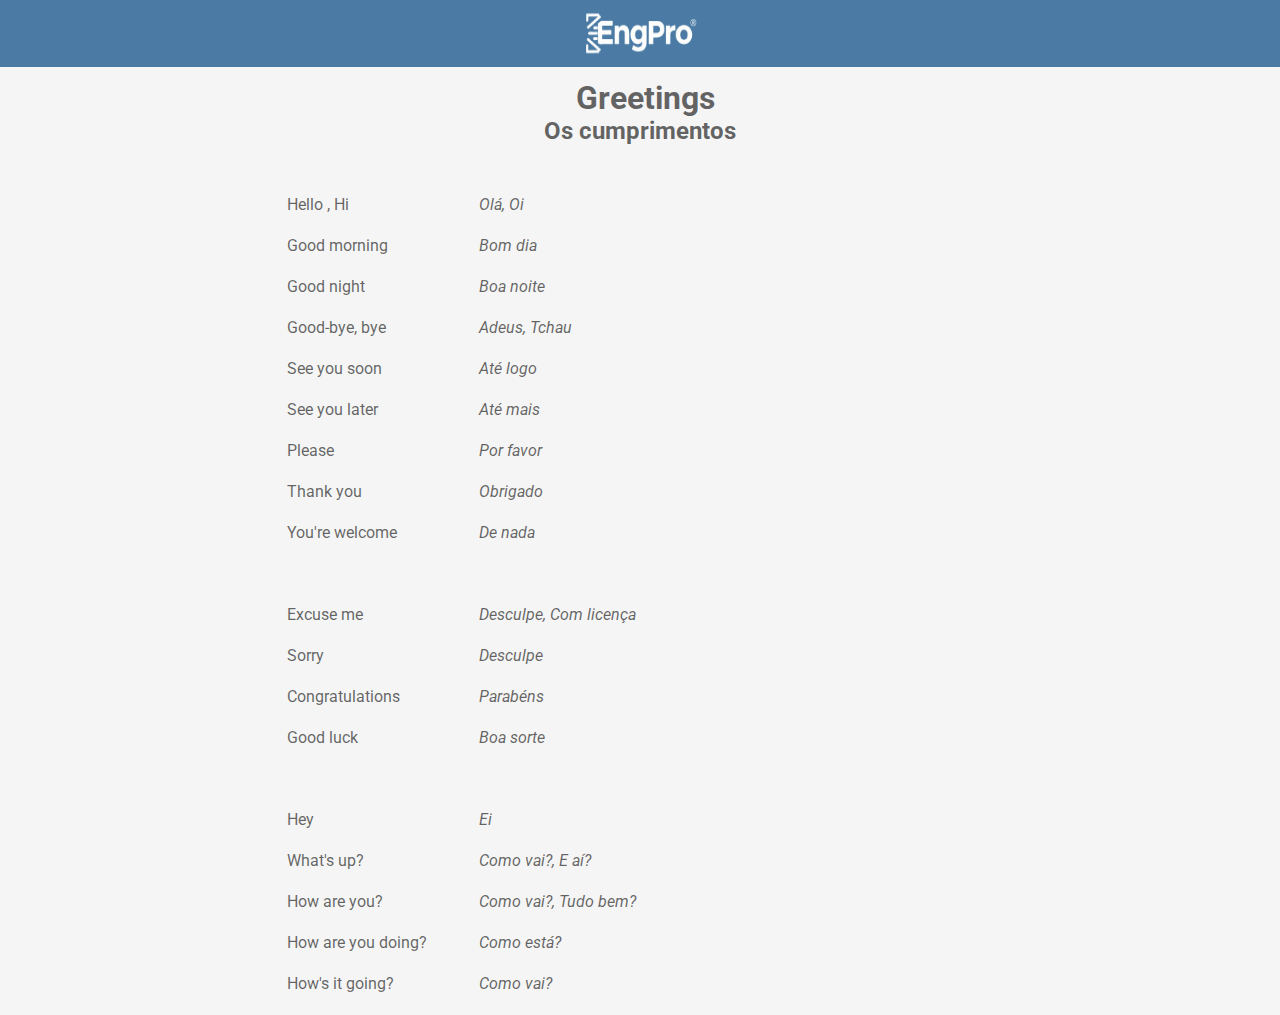
<file: pages/cumprimentos.html>
<!DOCTYPE html>
<html>
<head>
    <title>Greetings</title>
    <link rel="stylesheet" href="https://fonts.googleapis.com/icon?family=Material+Icons&display=swap">
    <link href="https://fonts.googleapis.com/css?family=Roboto&display=swap" rel="stylesheet">
    <link rel="stylesheet" href="../css/style.css" type="text/css" />

    <meta http-equiv="Content-Type" content="text/html; charset=utf-8" />
    <meta http-equiv="content-language" content="pt" />
    <meta name='viewport' content='width=device-width, initial-scale=1' />
    <!-- style_loc -->
    <style>
        body {
            font-family: 'Roboto', sans-serif;
            background-color: #f5f5f5;
            color: #333;
            margin: 0;
            padding: 0;
        }

        .vocab td {
            padding: 10px 40px 10px 10px;
            text-align: left;

        }

        tr.selected {
            background-image: -webkit-linear-gradient(top, #eeeeee, #f8f8f8);
            background-image: -moz-linear-gradient(top, #f8f8f8, #ffffff);
            background-image: -ms-linear-gradient(top, #f8f8f8, #ffffff);
            background-image: linear-gradient(top, #f8f8f8, #ffffff);
            border: solid #f5f5f5 1px;
            border-bottom: 1px solid #f8f8f8;
        }

        .translation {
            font-style: oblique;
            text-align: left;
            pointer-events: none;
        }

        #control {
            margin-bottom: 16px;
            margin-top: 10px;
            margin-left: auto;
            margin-right: auto;
            padding-bottom: 8px;
        }


        .large-size {
            margin-top: 70px;
            float: right;
        }

        .hover_title {
            padding-left: 10px;
            padding-top: 12px;
        }

        #control {
            max-width: 850px;
            margin: auto;
            margin-bottom: 20px;
        }
    </style>
</head>

<body>

       <div id="header2" style="background-color:#4b7aa4; position:relative; color:white;">
        <img src="../img/icon.png" width="120" height="60" class="img" style="z-index:20">
    </div>


    <div id="control">
        <h1 lang="en" class='hover_title'>Greetings</h1>
        <h2 class="title-translation">Os cumprimentos</h2>
    </div>

    <div class="center" style="text-align:center; max-width: 750px; padding: 10px; margin: auto;">
        <div class="outline">
            <table style="text-align:center;" class="vocab">
                <tr class="audio" id="0">
                    <td><span class="w">Hello , Hi</span></td>
                    <td><span class="translation">
                            Olá, Oi
                        </span></td>
                </tr>
                <tr name="1339" class="audio" id="1">
                    <td><span class="w">Good morning</span></td>
                    <td><span class="translation">
                            Bom dia
                        </span></td>
                </tr>
                <tr name="1340" class="audio" id="2">
                    <td><span class="w">Good night</span></td>
                    <td><span class="translation">
                            Boa noite
                        </span></td>
                </tr>
                <tr name="1341" class="audio" id="3">
                    <td><span class="w">Good-bye, bye</span></td>
                    <td><span class="translation">
                            Adeus, Tchau
                        </span></td>
                </tr>
                <tr name="1342" class="audio" id="4">
                    <td><span class="w">See you soon</span></td>
                    <td><span class="translation">Até logo
                        </span></td>
                </tr>
                <tr name="1343" class="audio" id="5">
                    <td><span class="w">See you later</span></td>
                    <td><span class="translation">
                            Até mais
                        </span></em></td>
                </tr>

                <tr name="1344" class="audio" id="6">
                    <td><span class="w">Please</span></td>
                    <td><span class="translation">
                            Por favor
                        </span></td>
                </tr>
                <tr name="1345" class="audio" id="7">
                    <td><span class="w">Thank you</span></td>
                    <td><span class="translation">
                            Obrigado
                        </span></i></td>
                </tr>
                <tr name="1346" class="audio" id="8">
                    <td><span class="w">You're welcome</span></td>
                    <td>
                        <span class="translation">
                            De nada
                        </span>
                    </td>
                </tr>
                <tr>
                    <td>&nbsp;</td>
                    <td>&nbsp;</td>
                </tr>
                <tr name="1347" class="audio" id="9">
                    <td><span class="w">Excuse me</span></td>
                    <td><span class="translation">
                            Desculpe, Com licença
                        </span></i></td>
                </tr>
                <tr name="1348" class="audio" id="10">
                    <td><span class="w">Sorry</span></td>
                    <td><span class="translation">
                            Desculpe
                        </span></em></td>
                </tr>
                <tr name="1349" class="audio" id="11">
                    <td><span class="w">Congratulations</span></td>
                    <td><span class="translation">
                            Parabéns
                        </span></em></td>
                </tr>
                <tr name="1350" class="audio" id="12">
                    <td><span class="w">Good luck</span></td>
                    <td><span class="translation">
                            Boa sorte
                        </span></td>
                </tr>
                <tr>
                    <td>&nbsp;</td>
                    <td>&nbsp;</td>
                </tr>
                <tr name="7115" class="audio" id="13">
                    <td><span class="w">Hey</span></td>
                    <td><span class="translation"> Ei </span></i></td>
                </tr>
                <tr name="7116" class="audio" id="14">
                    <td><span class="w">What's up?</span></td>
                    <td><span class="translation"> Como vai?, E aí? </span></em></td>
                </tr>
                <tr name="7117" class="audio" id="15">
                    <td><span class="w">How are you?</span></td>
                    <td><span class="translation"> Como vai?, Tudo bem? </span></td>
                </tr>
                <tr name="7487" class="audio" id="16">
                    <td><span class="w">How are you doing?</span></td>
                    <td><span class="translation"> Como está?</span></td>
                </tr>
                <tr name="7118" class="audio" id="17">
                    <td><span class="w">How's it going?</span></td>
                    <td><span class="translation"> Como vai? </span></td>
                </tr>
            </table>

        </div>
    </div>
  
</body>

</html>
</file>
<file: css/style.css>
* {
    box-sizing: border-box;
    margin: 0;
    padding: 0
}
.body {
    margin-left: -10px;
    line-height: 270%
}

* {
    font-family: "Roboto";
    color: rgba(0,0,0,.6)
}

.footer {
    margin-bottom: 30px
}

#complementaryPageToggle {
    display: flex;
    justify-content: flex-end;
    padding: 0 18px;
    margin-bottom: -40px
}

#complementaryPageToggle .mdl-js-switch {
    width: 400px
}

#nav {
    float: center;
    width: 100%;
    border-bottom: 1px solid #ccc;
    font-size: 93%;
    line-height: normal;
    padding-left: 5px;
    padding-left: 0;
    padding-right: 0;
    margin-left: 0;
    margin-right: 0;
    text-align: center;
}

#nav ul {
    max-width: 800px;
    margin: auto;
    padding: 10px 10px 0;
    list-style: none
}

#nav li {
    float: left;
    border-radius: 4px 4px 0 0;
    margin: 0;
    margin-left: 4px;
    padding: 6px
}

#nav a {
    display: block;
    text-decoration: none;
    padding: 5px 8px 4px;
    color: #337ab7
}

#nav li:hover {
    float: left;
    background-color: #eee
}

#nav a:hover {
    cursor: hand;
    padding-bottom: 4px
}

#nav #current {
    border: 1px solid #ccc;
    background-color: #fff;
    margin-bottom: -1px;
    border-bottom-color: transparent
}

#nav #current a {
    padding-bottom: 5px;
    color: #555
}

#navigation {
    margin: 4px auto
}

.comments2 {
    border: #BBF 1px solid;
    background: -webkit-gradient(linear,left top,left bottom,from(#DDF),to(#EEF));
    background-color: #DDF;
    padding: 14px;
    margin: 30px 10px 10px 95px;
    border-radius: 4px;
    display: inline-block;
    text-align: left
}

a:link {
    color: #039
}

a:visited {
    color: #636
}

a:link:hover,:visited:hover {
    color: #333
}

a:link:active,:link:active {
    color: #000
}

.category-link {
    padding-left: 10px;
    padding-right: 8px px;
    display: inline-block;
    white-space: nowrap
}

.p::before {
    content: url(../img/image.png);
    padding: 4px 4px 0;
    vertical-align: middle;
    display: inline-block
}

.notepad2::before {
    content: url(../img/book2.png);
    width: 35px;
    margin: 0 3px 0 4px;
    vertical-align: sub;
    display: inline-block
}

.quiz {
    padding-left: 32px;
    font-size: 90%;
    white-space: nowrap;
    display: none
}

.quiz::before {
    content: url(../img/quiz.png);
    margin: 8px 4px 0 8px;
    width: 35px;
    display: inline-block;
    vertical-align: top
}

.body {
    line-height: 377%;
    margin-left: -31px
}

.category-link {
    padding-left: 32px
}

.notepad2 {
    padding-left: 33px;
    white-space: nowrap;
    display: none
}

.show-non-image .notepad2,.show-non-image .quiz,.greeting .notepad2 {
    display: inline-block
}

body {
    text-align: center;
    margin-top: 0;
    margin-left: 0;
    margin-right: 0
}

.section {
    margin: 40px auto;
    text-align: left;
    padding: 0 0 0 110px
}

.header {
    margin-bottom: 10px;
    padding-bottom: 4px;
    font-size: 130%;
    border-bottom: 1px dotted grey;
    position: relative;
    z-index: 0;
    text-align: left
}

.container {
    max-width: 1220px;
    margin: auto
}

.sprite {
    background-image: url(../img/spritesheet.png);
    background-repeat: no-repeat;
    width: 35px;
    height: 35px;
    display: inline-block;
    margin-right: 8px;
    vertical-align: sub
}

.sprite2 {
    background-image: url(../img/spritesheet2b.png);
    background-repeat: no-repeat;
    display: block;
    width: 35px;
    height: 35px;
    display: inline-block;
    margin-right: 8px;
}

.sprite-african {
    background-position: 0 0
}

.sprite-alpha {
    background-position: -35px 0
}

.sprite-bathroom {
    background-position: -70px 0
}

.sprite-bathroom2 {
    background-position: -105px 0
}

.sprite-bedroom {
    background-position: -140px 0
}

.sprite-birds {
    background-position: -175px 0
}

.sprite-body {
    background-position: -210px 0
}

.sprite-body2 {
    background-position: 0 -35px
}

.sprite-camping {
    background-position: -35px -35px
}

.sprite-clothes_men {
    background-position: -70px -35px
}

.sprite-clothes_winter {
    background-position: -105px -35px
}

.sprite-clothes_women {
    background-position: -140px -35px
}

.sprite-colors {
    background-position: -175px -35px
}

.sprite-den {
    background-position: -210px -35px
}

.sprite-digestive {
    background-position: 0 -70px
}

.sprite-dining {
    background-position: -35px -70px
}

.sprite-door {
    background-position: -70px -70px
}

.sprite-drinks {
    background-position: -105px -70px
}

.sprite-face {
    background-position: -140px -70px
}

.sprite-family {
    background-position: -175px -70px
}

.sprite-farm_anim {
    background-position: -210px -70px
}

.sprite-food {
    background-position: 0 -105px
}

.sprite-food2 {
    background-position: -35px -105px
}

.sprite-fruits {
    background-position: -70px -105px
}

.sprite-garden {
    background-position: -105px -105px
}

.sprite-herbs {
    background-position: -140px -105px
}

.sprite-indoors {
    background-position: -175px -105px
}

.sprite-insects {
    background-position: -210px -105px
}

.sprite-kitchen {
    background-position: 0 -140px
}

.sprite-kitchen2 {
    background-position: -35px -140px
}

.sprite-landscape {
    background-position: -70px -140px
}

.sprite-mammals {
    background-position: -105px -140px
}

.sprite-med {
    background-position: -140px -140px
}

.sprite-numbers {
    background-position: -175px -140px
}

.sprite-ordinal {
    background-position: -210px -140px
}

.sprite-outside {
    background-position: 0 -175px
}

.sprite-pets {
    background-position: -35px -175px
}

.sprite-plants {
    background-position: -70px -175px
}

.sprite-reptiles {
    background-position: -105px -175px
}

.sprite-science {
    background-position: -140px -175px
}

.sprite-sea {
    background-position: -175px -175px
}

.sprite-sea_animal {
    background-position: -210px -175px
}

.sprite-sewing {
    background-position: 0 -210px
}

.sprite-spices {
    background-position: -35px -210px
}

.sprite-sweets {
    background-position: -70px -210px
}

.sprite-utility {
    background-position: -105px -210px
}

.sprite-veg {
    background-position: -140px -210px
}

.sprite-weather {
    background-position: -175px -210px
}

.sprite-writing {
    background-position: -210px -210px
}

.sprite-art {
    background-position: 0 0
}

.sprite-baby {
    background-position: -35px 0
}

.sprite-car {
    background-position: -70px 0
}

.sprite-city {
    background-position: -105px 0
}

.sprite-com {
    background-position: -140px 0
}

.sprite-computer {
    background-position: 0 -35px
}

.sprite-construction {
    background-position: -35px -35px
}

.sprite-electronics {
    background-position: -70px -35px
}

.sprite-fair {
    background-position: -105px -35px
}

.sprite-fantasy {
    background-position: -140px -35px
}

.sprite-farm {
    background-position: 0 -70px
}

.sprite-games {
    background-position: -35px -70px
}

.sprite-history {
    background-position: -70px -70px
}

.sprite-jobs {
    background-position: -105px -70px
}

.sprite-kids {
    background-position: -140px -70px
}

.sprite-landtravel {
    background-position: 0 -105px
}

.sprite-law {
    background-position: -35px -105px
}

.sprite-military {
    background-position: -70px -105px
}

.sprite-money {
    background-position: -105px -105px
}

.sprite-music {
    background-position: -140px -105px
}

.sprite-office {
    background-position: 0 -140px
}

.sprite-photography {
    background-position: -35px -140px
}

.sprite-religion {
    background-position: -70px -140px
}

.sprite-school {
    background-position: -105px -140px
}

.sprite-seatravel {
    background-position: -140px -140px
}

.sprite-shapes {
    background-position: -175px 0
}

.sprite-space {
    background-position: -175px -35px
}

.sprite-time {
    background-position: -175px -70px
}

.sprite-tools {
    background-position: -175px -105px
}

.sprite-travel {
    background-position: -175px -140px
}

hr {
    margin-top: 10px;
    margin-bottom: 10px;
    border: 0;
    border-top: 1px solid #eee
}

.animals {
    width: 52px;
    height: 60px;
    background-image: url("data:image/svg+xml,%3Csvg xmlns='http://www.w3.org/2000/svg' viewBox='0 0%0A80.630478 100.011'%3E%3Cpath d='M13.746 82.47c-.345.908-.597 1.752-1.145 3.83-.71 2.714-.77 2.85-1.87 3.994-1.42%0A1.488-2.49 2.184-4.98 3.216-1.28.53-1.83.838-2.24 1.23-.54.53-.75 1.04-.83 2-.09 1.163.56 2.11 1.95%0A2.823.29.147.7.32.93.376.19.05.37.07.53.07.31 0 .52-.1.52-.27%0A0-.05-.29-.4-.64-.77-.89-.94-1.1-1.44-.87-2.06.19-.49 1.04-1.15 2.04-1.6.48-.22 3.3-1.34 3.94-1.58.75-.28%0A1.3-.42 1.76-.42.52 0 .92.18 1.35.54l.3.24 6.02-.01%0A6.027-.02-.02-.47c-.052-1.2-.37-1.44-2-1.53-.46-.03-.86-.07-.87-.08-.053-.05.187-.62.586-1.41.714-1.4 1.69-2.73%0A2.25-3.058.19-.11.276-.146.5-.146.077 0 .168.004.28.01.58.03.907.166 1.2.505.25.28.316.52.415 1.46.06.57.13.9.27%0A1.26.694 1.8 2.76 3.79 3.933%0A3.79h.026c.4-.01.58-.13.8-.56.2-.39.227-.83.07-1.13-.053-.11-.372-.48-.7-.824-1.46-1.51-1.91-2.71-1.91-5.1%0A0-2.42.48-4.2 1.52-5.66.15-.21.65-.79 1.11-1.29 1.47-1.61 1.76-2.23%0A1.76-3.77-.005-.9-.07-1.37-.325-2.33-.44-1.655-.29-2.455.63-3.49.63-.71.68-.95.46-2.13-.25-1.284-.34-1.85-.47-2.974-.17-1.416-.29-1.73-.73-1.91-.12-.06-.25-.08-.373-.08-.16%0A0-.31.03-.47.11-.15.062-.54.41-.97.85-.82.85-1.213 1.14-1.74 1.273-.23.05-.45.09-.673.09-.61%0A0-1.283-.23-2.4-.79-.873-.437-1.1-.53-1.35-.53h-.08c-.204 0-.25.033-.36.2-.18.26-.24.74-.19 1.45.05.78.21%0A1.43.716 2.963.494 1.5.624 2.03.636 2.61.013.58-.116.96-.41 1.26-.34.33-.635.424-2.16.68-2.35.39-3.87.84-5.316%0A1.56-2.86 1.44-5.02 3.99-6.365 7.55z' fill='%234b7aa4'/%3E%3Cpath d='M48.028%0A57.894l-1.457-5.056c-.08-.287-.02-.596.15-.836s.45-.39.75-.4l9.23-.344 7.23-17.73h7.05c1.75 0 3.17-1.407%0A3.17-3.174%0A0-1.13-.61-2.13-1.51-2.685l-10.82-5.8c-.32-.17-.7-.26-1.04-.28l-4.6.02c-.44-.56-.85-1.22-1.15-1.85-.34-.73-.19-1.6.41-2.22.39-.39.9-.56%0A1.41-.56h7.99c1.07 0 1.94-.88 1.94-1.96 0-1.07-.87-1.94-1.94-1.94h-8.08c-.98 0-1.87.23-2.66.68.64-5.54 5.37-9.84%0A11.08-9.84 1.09 0 1.96-.92 1.96-1.98 0-1.09-.87-1.96-1.96-1.96-8.35 0-15.12 6.77-15.12 15.1 0 2.36.56 4.6 1.51%0A6.6l-3.85-.02c-.45 0-.81.36-.81.83 0 .23.1.45.27.6l5.28 5.26-6.37 9.8H5.96C2.79 38.17.15 40.79 0 43.94v16.04c0%0A.257.213.448.447.448.19 0 .36-.102.426-.28l2.96-4.62v7.2l-3.81 6.05.02 15.918c0 2.257 1.83 4.066 4.07 4.066%0A2.257 0 4.087-1.81 4.087-4.06V69.68l4.626-6.2v7.072l3.49 5.984c.992-1.01 2.113-1.84 3.374-2.473 1.16-.575%0A2.367-.99 3.937-1.334l-3.453-6.02 3.686-5.6h16.38v23.88c0 2.23 1.81 4.06 4.067 4.06 2.26 0 4.09-1.83%0A4.09-4.07v-22.2l2.608-2.61c-1.37-1.04-2.51-1.71-2.53-1.73-.216-.13-.375-.33-.446-.57z' fill='%234b7aa4'/%3E%3Cpath%0Ad='M55.04 62.66l-6.41 30.875c-1.658.613-2.09 2.296-2.09 2.296h2.277c0-2.38 3.62-3.38 3.668-3.38h.016L56.27%0A81l1.53 5.152c2.694-3.654 7.75-4.74 7.75-4.74l.69 1.24c-4.417 1.332-6.603 3.46-7.684 5.255-.263.438-.492.93-.68%0A1.44-.02.052-.04.14-.054.19-.01.027-.02.126-.027.156-.316.983-.3 1.785-.3 1.785h-.08c-.05 0-.08.667-.08 1.097 0%0A0-7.06.537-7.06 3.26H76.78s1.613-.78 2.432-1.793c2.05-2.526 1.278-6.97 1.278-6.97-1.94 2.727-3.882 3.937-4.93%0A4.434L69.823 73.77l-10.65-25.482-.707 3.878-10.962.408 1.46 5.057s3.82 2.22 6.08 5.04z' fill='%234b7aa4'/%3E%3Cg%0Afill='%234b7aa4'%3E%3Cpath d='M12.915 11.598c-.105-.018-.22-.027-.34-.027-.6 0-1.388.23-2.168.54C9.874 9.6 5.562 4.1%0A5.562 3.52c7.74-.65 12.453 9.83 12.77%0A10.367-.003.1-.042.19-.1.276-.54.267-1.128.345-1.458.365-.672-.77-2.49-2.72-3.86-2.924z'/%3E%3Cpath d='M12.82%0A12.205c1.383.198 3.675 2.937 3.675 2.937h.066c.38 0 2.21-.07 3.07-1.41.06-.707-1.72-2.287 1.78-2.74 1.51-.338%0A8.88-3.927 10.06-5.763 4.86 11.18-5.7 12.79-5.7 12.79s-.19.73-.59 1.16c-.13.14-.43.18-.78.18-.66%0A0-1.48-.17-1.55-.19.12.04 2.06.76 2.96.84.07 0 .17.01.3.01 1.61 0 7.59-.46 7.59-.46-1.44 4.77-4.66 6.02-7.65%0A6.02-3.33%0A0-6.37-1.56-6.37-1.56l2.62-.69s-3.41-.14-4.52-.48c-5.35-1.69-5.96-5.88-5.96-5.88s-.1-1.96-4.07-2.86c.41-.3%0A3.43-1.97 4.87-1.97.09 0 .17.01.25.02z'/%3E%3C/g%3E%3C/svg%3E")
}

.home {
    width: 74px;
    height: 59px;
    background-image: url("data:image/svg+xml,%3Csvg xmlns='http://www.w3.org/2000/svg' width='74.075'%0Aheight='59.259' viewBox='5 -8 74.07476 79.999999'%3E%3Cg fill='%234b7aa4'%3E%3Cpath d='M89.68 25.692s5.12 4.716.27%0A9.57c-4.853 4.85-9.434-.138-9.434-.138l-38.52-24.796-38.52 24.796s-4.448%0A5.255-9.3.404c-4.85-4.852.067-9.636.067-9.636L41.996-8 89.68 25.692z'/%3E%3Cpath d='M42.594 3.136L.928%0A30.582v27.445C.928 71.75 14.648 72 14.648 72h54.89C83.26 72 84.26 58.027 84.26 58.027V30.582L42.595 3.136zm33.89%0A54.89s-.085 7.307-6.946 7.307h-54.89s-7.054-.444-7.054-7.306V44.304C7.594 30.582 42.038 10 42.038 10s34.444%0A20.58 34.444 34.304v13.722z'/%3E%3Cpath d='M36.483 37.555h12.223v27.777H36.483zm40-20.695V-2.445H63.15v5.58m-47.778%0A34.42V52h6.666v-6.667h6.667v-7.778m27.778 0v7.778h6.667V52h6.666V37.555'/%3E%3C/g%3E%3C/svg%3E")
}

.misc {
    width: 55px;
    height: 56px;
    background-image: url("data:image/svg+xml,%3Csvg xmlns='http://www.w3.org/2000/svg' width='55'%0Aheight='56.661' viewBox='5 -10 55 76.491731'%3E%3Cpath d='M69.625 16.055L61.618 2.19 36.935 20.563%0A40.508-10H24.494l3.57 30.563L3.384 2.19l-8.008 13.866 28.254 12.19-28.254 12.19 8.007 13.867 24.682-18.375-3.57%0A30.564 16.013-.002-3.573-30.56 24.683 18.374 8.007-13.868-28.255-12.19 28.255-12.19zM32.5 28.245z'%0Afill='%234b7aa0'/%3E%3C/svg%3E")
}

.bike {
    width: 75px;
    height: 40.5px;
    background-image: url("data:image/svg+xml,%3Csvg xmlns='http://www.w3.org/2000/svg' version='1'%0Awidth='75' height='40.565' viewBox='0 0 75 40.564908'%3E%3Cpath d='M61.788 14.14c-2.31 0-4.48.6-6.37%0A1.645-1.192-1.785-2.38-3.57-3.57-5.355.532-.916 1.066-1.832 1.6-2.748.767.34 1.536.677 2.305 1.015.56.248%0A1.26-.034%0A1.26-.723V4.1c0-.23-.086-.4-.205-.53-.015-.02-.026-.04-.044-.06-.017-.015-.037-.027-.056-.04-.132-.12-.302-.207-.532-.207H47.38c-.778%0A0-1.216 1.21-.423 1.56 1.48.65 2.955 1.302 4.433 1.953l-1.634 2.806H24.743c.758-1.13%0A1.578-2.456.96-3.578-.35-.64-.673-1.294-.99-1.952-.243-.504-.455-1.02-.633-1.55-.042-.115-.056-.2-.05-.27h7.955c1.44%0A0 1.44-2.232 0-2.232h-7.482c-1.53 0-2.784-.002-2.852 1.798-.06 1.62 1.22 3.592 1.94%0A4.97.02.04.04.07.06.103l-.55.97-4.314 7.55c-1.692-.79-3.572-1.24-5.56-1.24C5.928 14.14 0 20.07 0 27.36c0 7.28%0A5.927 13.21 13.213 13.21 7.285 0 13.212-5.93 13.212-13.21 0-4.5-2.266-8.48-5.713-10.87l1.752-3.07 14.778%0A11.97c-.512.673-.827 1.505-.827 2.417 0 2.222 1.802 4.024 4.024 4.024.12 0 .25-.02.37-.032v.02l8.24-.948c1.543%0A5.58 6.656 9.7 12.723 9.7 7.29 0 13.216-5.93 13.216-13.21 0-7.29-5.926-13.22-13.21-13.22zM24.192 27.354c0%0A6.053-4.925 10.98-10.98 10.98-6.055 0-10.98-4.926-10.98-10.98s4.925-10.98 10.98-10.98c1.584 0 3.088.344%0A4.45.95l-4.574 7.996c-1.07.064-1.923.945-1.923 2.033 0 1.13.917 2.047 2.047 2.047 1.13 0 2.047-.916 2.047-2.047%0A0-.335-.09-.646-.24-.925l4.57-7.99c2.78 1.994 4.59 5.243 4.59 8.915zm30.613-8.466l4.144 6.217-7.77-.554c.59-2.25%0A1.87-4.22 3.62-5.66zm-5.882 5.5l-4.993-.356c2.222-3.817 4.445-7.636 6.67-11.454.988 1.484 1.977 2.97 2.967%0A4.453-2.296 1.83-3.963 4.41-4.644 7.36zm-7.475-.532l-1.008-.072c-.474 0-.924.097-1.347.247L24.006%0A11.82h24.45l-7.008 12.04zm20.34 14.478c-4.922 0-9.098-3.257-10.487-7.727L61.79 29.4c1.13 0 2.047-.916%0A2.047-2.047 0-1.13-.917-2.047-2.047-2.047h-.025L56.66 17.65c1.533-.812 3.276-1.277 5.128-1.277 6.055 0 10.98%0A4.926 10.98 10.98s-4.925 10.98-10.98 10.98z' fill='%234b7aa4'/%3E%3C/svg%3E")
}

.dialog {
    background-image: url("data:image/svg+xml,%3Csvg xmlns='http://www.w3.org/2000/svg' width='58'%0Aheight='31.2' viewBox='5 -10 58 42.119857'%3E%3Cpath d='M49.628-10c-7.68 0-14.478 2.737-18.772 6.954 4.527 2.785%0A7.586 6.96 8.227 11.884.575 4.42-.876 8.758-3.83 12.387 2.597 1.488 5.62 2.586 8.918 3.165.97.17-.26 2.285-1.62%0A4.44-1.1 1.74-2.58 2.24-1.98 2.833 1.418 1.416 8.578-.457 13.04-5.667 1.7-1.986 6.274-2.83 7.554-3.364%0A7.163-2.99 12-8.675 12-15.2C73.15-2.198 62.62-10 49.63-10zm2.903 29.82l-4.68-.57.56-4.526 4.69.572-.552%0A4.524zm2.21-17.14l-2.59 10.61-2.33-.283.02-10.923.72-5.85 4.903.596-.712 5.853z' fill='%234b7aa4'/%3E%3Cpath d='M21.77%0A25.53c8.71-2.727 14.57-9.524 13.65-16.61-.962-7.39-8.98-12.595-18.64-12.595-1.162%0A0-2.346.075-3.548.23C2.057-1.99-6.13 5.9-5.055 14.18c.728 5.614 5.53 9.968 12.026 11.735 1.16.315 5.19.53 6.88%0A2.048 3.12 2.808 7.2 4.04 9.72 4.04 1.05 0 1.82-.215%0A2.14-.622.445-.57-.88-.84-2.024-2.21-1.42-1.7-2.712-3.38-1.9-3.63zm-6.516-4.04l-.448-3.452 3.57-.464.448%0A3.45-3.57.465zm5.667-10.962c-.24.47-.75 1.094-1.52 1.873l-.75.77c-.42.42-.67.88-.75 1.38-.057.32-.046.79.028%0A1.43l-3.234.42c-.127-1.35-.12-2.29.018-2.84.14-.54.598-1.2%0A1.366-1.98l.78-.79c.258-.25.46-.51.6-.79.26-.48.358-.98.29-1.503-.08-.604-.33-1.134-.745-1.585-.42-.45-1.1-.62-2.035-.496-.92.12-1.534.513-1.842%0A1.175-.3.66-.41 1.32-.324 1.984l-3.447.45c-.21-2.283.374-3.993 1.74-5.136.86-.725 1.97-1.18 3.342-1.355 1.8-.233%0A3.35 0 4.65.708 1.3.707 2.062 1.9 2.282 3.59.133 1.034-.01 1.94-.436 2.715z' fill='%234b7aa4'/%3E%3C/svg%3E");
    width: 58px;
    height: 31px
}

.map {
    width: 74px;
    height: 57px;
    background-image: url("data:image/svg+xml,%3Csvg xmlns='http://www.w3.org/2000/svg' width='74.074'%0Aheight='56.987' viewBox='5 -10 74.074074 76.933'%3E%3Cg fill='%234b7aa4'%3E%3Cpath d='M42.376 8.304l-1.203 1.04%0A3.477.384-.38-3.327-1.58.52M40.7 17.37l3.148 1.734 3.54 2.097.725-2.06-3.756-1.73-1.65-2.88.393%0A1.75-1.08.64v-.76l-2.264-2.81-2.622 1.72 3.046.9m6.384-1.7l-.718 2.01 3.148 1.55.504-.71'/%3E%3Cpath%0Ad='M25.99-10v64.306l32.094 12.627V2.625L25.99-10zm1.566 4.193l9.008 3.544-2.76 3.472-4.758-.17-1.048%0A1.29-.442-.3v-7.85zm17 7.145l-2.09.886-.86-2.048 2.95 1.162zm-5.86%0A7.754l-1.438.4-1.265-1.12.5-1.16.2-1.53.887.048 1.116 3.362zm-3.37-5.347l-1.903-.977 1.524-.426.38 1.403zm15.037%0A41.462l2.094-4.308-.283 4.9-1.81-.6zm-22.65-16.09l-.158.407V28.9l.158.216zM55.12 26.91l-.664 2.13-3.81 1.352%0A2.382 1.733-3.615 5.184-.188 4.71-2.953%0A4.65-3.143-.33s-2.1-7.77-2-8.08c.09-.31-.38-8.01-.67-8.35-.29-.34-5.62-3.01-5.62-3.01l-2.19-7.93%0A3.71-4.01-1.05-3.15 1.81-1 3.43-2.18-.67-2.09 3.72-2.63 3.23 2.19 9.68%0A1.3v20.47l-1.4-.97zm4.825-24.288v64.302l32.092-12.327V-9.707L59.945 2.623zm20.17 9.324l1.545 3.72-2.83 2.017%0A1.46-2.205-.174-3.532zM81.77 45.32l-2.567-1.177s-5.142 2.2-5.235%0A2.58c-.096.38.57-5.12.57-5.12l5.328-5.92s3.714-1.654 3.81-2.03c.095-.378 2.665 5.47 2.665 5.47l-4.57%0A6.197zm7.425-2.166L87.1 47.146l-1.145-.357 3.24-3.64zM83.21 32.652l-2.75-.795c.26-.203 2.92-1.637%0A2.92-1.637l2.49.69-2.66 1.742zm-4.038-5.03l-.855.947-1.29-4.86 2.145 3.9zm-1.376 2.79l.688 2.817-1.805.07%0A1.11-2.9zm-2.314 3.154l-1.46-.572 2.23-4.146.517 2.782-1.29 1.936zm1.457 1.698l-3.7.29-3.01-2.34-.09-1.202 2.91%0A2.065 3.86 1.187zM62.54 6.34l9.708-1.567s13.23-2.575 12.85-2.43c-.247.097-2.9 3.337-2.9 3.337l.19%0A2.742-.98-.142-1.824-1.424-2.856.755-.663 2.43 2.854 1.53-3.43 5.76.76 4.38-2.86 4.63-.29 2.96-1.43%0A2.26-.67-.31-2.86-5.51-2.95 4.1-.57 3.87-2.67-5.36-.47.04V7.01l1.03-.67zM-7.97%0A2.62v64.298l32.09-12.123v-64.3L-7.96 2.62zM20.95-.176L20 1.894l-1.617.61-1.713-.15-4.377 4.276 1.71.946%0A2.382-2.95 3.046-1.15 1.15 2.874-3.8 4.398-3.61 4.215-2 3.262-.09 2.313-3.23-.486-2.28 2.23.76 2.79 2.1-1.82L11%0A27.07l2.76-2.525 5.9 1.53 2.94 1.765v6.833l-.184.613s-4.094 8.725-4 8.23c.095-.49-1.427 3.617-1.427 3.617l.95%0A3.285-2.86-1.085-1.81-10.937-3.14-4.62.66-5.725-4.38-1.53-3.14-.29-3.05-5.91s.95-5.37%0A1.232-5.59c.286-.22-.19-4.03-.19-4.03l-5.33 3.16-.284-1.6s6.18-6.89 6.09-6.52c-.1.38 5.99-1.24%0A5.99-1.24l3.24-2.93 5.71-3.065 2.47-2.53 3.42-1.29v2.477l-1.13-.456-2.664 2.26 2.192.88zm-6.757 21.58L12.77%0A23.08l-2.954-.822 4.38-.856z'/%3E%3C/g%3E%3C/svg%3E")
}

.nature {
    width: 45px;
    height: 57px;
    background-image: url("data:image/svg+xml,%3Csvg xmlns='http://www.w3.org/2000/svg' width='45'%0Aheight='56.606' viewBox='5 -10 45 76.417471'%3E%3Cswitch transform='translate(-13.43 -12.257) scale(.81145)'%0Afill='%234b7aa4'%3E%3CforeignObject requiredExtensions='http://ns.adobe.com/AdobeIllustrator/10.0/' x='0' y='0'%0Awidth='1' height='1'/%3E%3Cg%3E%3Cpath d='M80.27 39.086c.556-1.64.87-3.39.87-5.217 0-8.05-5.837-14.73-13.504-16.06C66.98%0A9.4 59.96 2.78 51.386 2.78c-8.506 0-15.483 6.51-16.242 14.816-8.584.477-15.403 7.57-15.403 16.27 0 1.828.32%0A3.58.87 5.218-4.56 2.894-7.6 7.975-7.6 13.777 0 9.02 7.31 16.32 16.32 16.32 3.93 0 7.53-1.39 10.35-3.7 1.34 1.38%0A2.92 2.51 4.66 3.35v28.13h12.21V69.59c2.14-.717 4.08-1.85 5.72-3.32 2.64 1.83 5.84 2.913 9.29 2.913 9.01 0%0A16.32-7.308 16.32-16.32 0-5.802-3.04-10.884-7.6-13.777z'/%3E%3C/g%3E%3C/switch%3E%3C/svg%3E")
}

.icon {
    background-repeat: no-repeat;
    margin: auto
}

.food {
    width: 51px;
    height: 66px;
    background-image: url("data:image/svg+xml,%3Csvg xmlns='http://www.w3.org/2000/svg' width='51.47'%0Aheight='66.157' viewBox='5 -10 51.469631 89.31172'%3E%3Cpath d='M2.324%0A48.395c.138.103.28.2.424.293.062.04.127.082.19.12.144.09.29.18.438.262.062.033.125.064.19.1.493.254 1.016.468%0A1.57.63.07.02.136.045.206.063 0-.002.002-.004.003-.005 1.792.477 3.896.422 6.37-.476 1.773-.643 2.754-1.986%0A3.286-3.444.01-.015.01-.03.02-.044.12-.335.22-.677.3-1.018.42.066.86.115 1.35.115.66 0 1.39-.08 2.18-.25.11.9.08%0A2.6.11 4.14.01.66.61 1.02 1.24 1.02.07 0 .13 0 .19-.01.55-.08 1.04-.58%0A1.07-1.17.44-7.4-1.41-8.56-1.71-8.81-.3-.26-.71-.36-1.09-.3-.23.04-.46.14-.64.3-.48.43-.44 1.12-.12%0A1.69.07.14.19.3.41.85-1.1.25-1.94.22-2.67.1v-.56c-.01-.4-.03-.74-.057-1v-.03c-.01-.17-.03-.3-.04-.4v-.02l-.012-.09v-.02l-.002-.02v-.03l-.007-.02c0-.03-.01-.06-.02-.11l-.004-.01-.032-.163-.005-.02-.06-.22-.017-.05c-.055-.17-.13-.37-.23-.57l-.026-.06c-.055-.11-.11-.21-.18-.32l-.03-.05c-.06-.1-.13-.2-.21-.31-.01-.01-.02-.03-.03-.04-.08-.11-.18-.22-.28-.32l-.06-.06c-.1-.11-.22-.22-.35-.32%0A0-.004%0A0-.007-.01-.01-.12-.1-.25-.197-.4-.29l-.09-.06c-.14-.095-.3-.18-.47-.26l-.09-.05c-.16-.07-.33-.14-.51-.2l-.084-.03c-.19-.062-.41-.12-.63-.17l-.156-.03c-.23-.043-.474-.083-.735-.11-.02%0A0-.05 0-.07-.002-.25-.02-.515-.03-.79-.033-.04%0A0-.07-.01-.11-.01h-.08c-.29.006-.59.02-.91.04l-.19.02c-.29.03-.6.07-.92.12l-.18.03c-.36.06-.732.14-1.13.23l-.27.06c-.41.1-.83.21-1.28.348-.31.09-.612.17-.92.23-.102.025-.203.04-.31.06-.2.04-.4.076-.6.105-.12.02-.23.03-.35.046-.18.02-.36.04-.54.05-.12.01-.235.02-.35.02-.18.01-.35.01-.52.013-.13%0A0-.25.005-.375.004H.7c-.192-.003-.383-.01-.57-.02l-.09-.01c-.21-.01-.42-.03-.62-.05-.045%0A0-.086-.01-.13-.01l-.48-.06-.12-.02c-.184-.026-.363-.055-.532-.086-.02%0A0-.036-.003-.054-.01-.15-.024-.296-.053-.434-.08-.04-.01-.08-.02-.11-.024-.14-.03-.27-.06-.39-.09-.01%0A0-.02-.004-.03-.01-.13-.03-.25-.06-.36-.09-.03-.01-.05-.02-.07-.023-.09-.02-.17-.045-.24-.065l-.06-.016-.21-.07c-.02%0A0-.02-.01-.04-.01-.04-.02-.08-.03-.1-.04l-.03-.01-.03-.01v.073l.02.08c0%0A.025.01.05.015.085l.02.09.03.134.02.1.1.41c.01.02.01.04.02.063l.07.26.03.12.08.295.03.11c.035.11.068.225.106.344l.01.03c.12.4.27.85.45%0A1.33l.03.072c.06.15.11.3.17.456l.04.09c.26.67.58 1.38.94 2.1l.03.05.27.5.05.094c.1.17.19.34.29.51h.01c.32.54.68%0A1.067 1.07 1.576l.06.075c.11.15.23.3.35.44l.096.117c.13.15.25.29.38.43.02.02.05.046.07.07.41.44.86.845 1.34%0A1.21.047.036.09.073.137.106z' fill='%234b7aa4'/%3E%3Cpath d='M26.994 43.8c-1.184.04-2.608 1.455-2.432 2.962.218%0A1.88-.135 3.254-.71 3.84 1.477.14 2.29-1.333 2.3-1.345.37-.77 1.14-1.258 1.85-.77.473.32 1.61 1.157.376%0A2.615-.19.225-2.68 3.17-7.74 2.843-4.22-.275-4.425-2.037-4.78-2.487-.782.9-1.8 1.273-3.12%0A1.75-1.667.605-3.445.662-4.987.662-1.24 0-3.46-.57-4.41-1.307-4.49 5.143.27 15.41 2.13 18.59 4.63 7.888 10.2%0A9.01 13.23 7.402 1.75-.926 2.36-.217 3.7.092C34.63 81.46 39.89 66.252 40.54%0A58.05c.31-3.962-1.286-15.862-13.54-14.25z' fill='%234b7aa4'/%3E%3Cpath d='M55.08.464c.017-.595.032-1%0A.054-1.588-1.078.13-2.86.302-3.572.302-.582 0-1.896-.12-2.945-.23.17 4.754.197 7.594-.06 12.364-.022.385-.042%0A1.396-.063 1.79h6.764c-.125-1.866-.182-4.36-.21-6.223-.05-2.77-.034-3.66.033-6.42z' fill='none'/%3E%3Cpath%0Ad='M47.99-1.124l.626.07-.004-.068-.62-.002z'/%3E%3Cpath d='M47.99-1.124l.626.07-.004-.068-.62-.002zm-3.45%0A58.39c-.054.648-.128 1.33-.228 2.044h18.533V37.102h-21.85c-.19-.25-.06 5.094-.096 7.74 3.31 3.982 3.85 9.665%0A3.64 12.425zM55.08.466c.017-.596.032-1 .054-1.59-1.078.13-2.86.303-3.572.303-.582 0-1.896-.12-2.945-.23.17%0A4.75.197 7.59-.06 12.36-.022.38-.042 1.39-.063%0A1.79h6.764c-.125-1.87-.182-4.36-.21-6.23-.05-2.77-.034-3.66.033-6.42z' fill='none'/%3E%3Cpath d='M58.903%0A20.443c-.48-.32-.713-1.357-.865-1.956-.324-1.282-.48-2.61-.607-3.926-.32-3.27-.39-6.56-.4-9.85-.01-2.43.02-3%0A.09-5.43l.03-.62c.02-.04.04-.11.1-.22.18-.37.37-.75.51-1.14.36-.99%0A1.08-1.91.74-2.92-.14-.42-1.14-3.04-1.66-3.44-.33-.25-3.5-.92-5.22-.91-1.73 0-4.3.67-4.63.92-.51.4-1.51%0A3.02-1.66 3.45-.34 1.01.38 1.94.74 2.93.14.39.32.77.51 1.14.06.11.08.18.1.22l.01.34c.03.89.05 1.77.07 2.65.056%0A3.05.056 4.22-.04 7.26-.09 3.02-.205 6.1-.82 9.07-.16.77-.336 1.77-.86 2.37-.34.4-1.1.79-1.576 1.18-.925.76-1.74%0A1.64-2.47 2.58-1.445 1.87-2.44 2.8-2.65 6.41v12c1.03.67 1.898 1.46 2.63%0A2.34.038-2.64-.093-7.99.097-7.74H62.9v22.21H44.32c-.64 4.58-2.294 10.3-5.173 14.94l.06.18c.32.72.91 1.99 1.47%0A2.55.595.578 1.257.78 2.02 1.05 1.73.6 3.49.958 5.31 1.12 4.31.38 9.345.19 13.446-1.26.732-.26 1.19-.49%0A1.752-1.05.597-.58 1.16-1.38 1.48-2.14.54-1.293.79-2.542.79-2.69V29.89c-.48-5.105-3.36-7.404-6.574-9.45zM48.493%0A13.1c.02-.392.04-1.402.062-1.788.258-4.77.23-7.61.06-12.365-.22-.024-.437-.048-.624-.07h.63l.01.07c1.05.112%0A2.37.23 2.95.23.71 0 2.5-.172 3.58-.3-.02.587-.03.992-.05 1.587-.06 2.76-.08 3.653-.03 6.415.03 1.86.09 4.35.21%0A6.22H48.5z' fill='%234b7aa4'/%3E%3C/svg%3E")
}

.clothes {
    width: 38px;
    height: 60px;
    background-image: url("data:image/svg+xml,%3Csvg xmlns='http://www.w3.org/2000/svg' width='38.77'%0Aheight='60' viewBox='5 -10 38.769692 81'%3E%3Cpath d='M22.832 24.55s10.013-.207 11.828-.207c1.812%0A0-.095-22.563-.095-22.563s10.102 12.31 10.992 12.378c1.444.11 3.964-3.177 3.915-5.148C49.438 7.683 36.58-7.96%0A34.556-8.958c-2.336-1.15-2.597-.99-4.455-1.04-1.85-.052-3.57 3.453-7.93 3.234' fill='%234b7aa4'/%3E%3Cpath d='M23.774%0A24.55s-10.013-.207-11.827-.207c-1.813 0 .094-22.563.094-22.563S1.94 14.09 1.05%0A14.158c-1.444.11-3.965-3.177-3.915-5.148.032-1.327 12.892-16.97 14.916-17.968 2.34-1.15 2.6-.99 4.46-1.04%0A1.86-.052 3.57 3.453 7.94 3.234M35.696 31.67c.715.82.446 10.993.446 10.993s1.29 12.164 5.25 27.026c0 0 .165%0A1.25-1.773%0A1.27-2.19.02-6.34.3-7.35-1.08-1.007-1.38-7.604-26.416-7.604-26.416s-.6-.895-1.9-.447c-1.303.447-.09-10.513-.09-10.513s3.79.096%0A9.117-.255c1.01-.066 3.742-.764 3.9-.585z' fill='%234b7aa4'/%3E%3Cpath d='M10.912 31.67c-.715.82-.446 10.993-.446%0A10.993S9.174 54.827 5.21 69.69c0 0-.164 1.255 1.775 1.274 2.19.018 6.34.3 7.35-1.078 1.007-1.38 7.604-26.414%0A7.604-26.414s.59-.895 1.9-.447c1.3.447.08-10.513.08-10.513s-3.79.094-9.114-.257c-1.01-.065-3.746-.763-3.9-.584z'%0Afill='%234b7aa4'/%3E%3C/svg%3E")
}

.hbody {
    width: 53px;
    height: 74px;
    background-image: url("data:image/svg+xml,%3Csvg xmlns='http://www.w3.org/2000/svg' width='52.762'%0Aheight='74.242' viewBox='5 -10 52.762226 100.227'%3E%3Cpath d='M66.996%0A55.227H55.45l-2.07-9.245v44.245h-44V45.982l-2.068 9.245H-4.233l2.976-22.104 24.555-10.525 1.26-5.37h.263c-.79%0A0-4.21.81-5.16-.59-1.77-2.632-1.03-6.056-1.52-8.256-1.65.41-2.36-.873-2.36-.873l2.06-4.68C18.19-4.35 24.12-10%0A31.38-10c7.493 0 13.566 5.705 13.566 13.196 0 4.6-4.11 12.03-7.054 14.03h-.078l1.246 5.485 24.756 10.2 3.18%0A22.32zm-37.543-4.46c0 .262.03.52.076.768.06.056.12.114.18.177.46-.49 1.12-.797 1.85-.797s1.38.307%0A1.85.797c.47-.49 1.12-.797 1.85-.797s1.38.307 1.85.797c.46-.49 1.12-.797 1.85-.797s1.38.307 1.85.797c.46-.49%0A1.12-.797 1.85-.797.38 0 .75.087 1.07.24.36-.727.58-1.544.58-2.412 0-2.956-2.4-5.354-5.36-5.354-2.23 0-4.13%0A1.35-4.94 3.28-.15-.02-.3-.03-.46-.03-2.28 0-4.12 1.84-4.12 4.11zm14.936 5.417c.22-.4.35-.867.35-1.368%0A0-1.463-1.11-2.646-2.47-2.646-.71 0-1.34.316-1.79.824-.45-.508-1.09-.824-1.79-.824-.71%0A0-1.34.316-1.79.824-.45-.508-1.09-.824-1.79-.824-.71%0A0-1.34.316-1.79.824-.45-.508-1.09-.824-1.79-.824s-1.34.316-1.79.824c-.45-.508-1.08-.824-1.788-.824s-1.34.316-1.79.824c-.448-.508-1.08-.824-1.787-.824-.707%0A0-1.34.316-1.79.824-.45-.508-1.08-.824-1.787-.824s-1.34.316-1.79.825c-.45-.51-1.086-.825-1.79-.825-1.363 0-2.47%0A1.184-2.47 2.646 0 .5.134.97.36 1.368-.227.4-.36.868-.36 1.37 0 .5.134.97.36 1.37-.227.398-.36.864-.36%0A1.367s.134.97.36 1.37c-.227.4-.36.87-.36 1.37 0 .5.134.97.36 1.37-.227.4-.36.87-.36 1.37 0 .5.133.97.36%0A1.37-.23.4-.36.87-.36 1.37 0 1.46 1.105 2.65 2.47 2.65 1.36 0 2.47-1.18 2.47-2.64%0A0-.5-.135-.97-.36-1.37.226-.4.36-.86.36-1.37 0-.5-.135-.97-.36-1.37.226-.4.36-.86.36-1.37%0A0-.5-.135-.97-.36-1.37.226-.4.36-.86.36-1.36 0-.5-.135-.97-.36-1.37.226-.4.36-.87.36-1.37%0A0-.13-.014-.26-.03-.39.34.19.726.3 1.137.3.705 0 1.34-.31 1.787-.82.45.51 1.084.828 1.79.828.703 0 1.34-.315%0A1.785-.823.45.508 1.08.824 1.785.824s1.338-.316 1.788-.826c.45.51 1.085.827 1.79.827s1.34-.314 1.786-.824c.45.51%0A1.082.83 1.79.83.7 0 1.334-.314 1.784-.822.45.506 1.083.82 1.79.82.41 0 .793-.11 1.133-.3-.017.13-.03.26-.03.39%0A0 .505.133.97.36 1.37-.23.4-.36.868-.36 1.37 0 .5.133.97.36 1.37-.23.4-.36.87-.36 1.37 0 .5.133.97.36%0A1.37-.23.4-.36.864-.36 1.37 0 .5.133.97.36 1.37-.23.4-.36.865-.36 1.37 0 .03.005.06.005.093-.03%0A0-.06-.007-.09-.007-.468%0A0-.904.14-1.276.383-.375-.244-.81-.386-1.28-.386s-.9.14-1.276.387c-.372-.24-.81-.385-1.276-.385-.47%0A0-.908.142-1.28.385-.377-.24-.81-.384-1.28-.384-.468 0-.9.145-1.276.388-.374-.24-.81-.38-1.28-.38-1.366 0-2.47%0A1.18-2.47 2.642 0 .736.276 1.4.73 1.88-.116.26-.18.55-.18.86 0 .4.11.78.296 1.095-.184.32-.293.695-.293%0A1.098s.11.78.3 1.1c-.19.31-.3.69-.3 1.09 0 1.14.86 2.055 1.92 2.055s1.92-.92%0A1.92-2.06c0-.4-.11-.775-.294-1.092.184-.316.294-.69.294-1.094s-.11-.78-.293-1.1c.187-.317.297-.69.297-1.095%0A0-.06-.003-.127-.01-.19.206.06.42.095.644.095.47 0 .905-.143 1.278-.384.377.24.81.388 1.28.388s.907-.148%0A1.28-.39c.37.24.81.386 1.274.386.47 0 .9-.146 1.273-.387.373.24.81.38 1.277.38.47 0 .906-.145%0A1.28-.386.375.24.81.383 1.28.383 1.365 0 2.47-1.19 2.47-2.65 0-.5-.13-.97-.36-1.37.23-.396.36-.864.36-1.365%0A0-.507-.13-.97-.36-1.37.23-.4.36-.87.36-1.37 0-.507-.13-.97-.36-1.37.23-.4.36-.87.36-1.37%0A0-.5-.13-.97-.36-1.37.23-.4.36-.868.36-1.37 0-.503-.13-.97-.36-1.37.23-.4.36-.866.36-1.37%0A0-.5-.133-.97-.36-1.37zm-24.01 8.043v2h16.94-15.94v-2h15v-3h-15v1h15v2h-16zm10-49v31.595s1-1.94%0A2-1.658V13.227H19.66l2.56 2h8.16zm-7.8 35.363c1.76-1.574 3.74 0 3.74 0 .14-2.398 1.15-3.042%0A1.15-3.042-5.8-3.04-7.82 3.043-7.82 3.043 1.4-1.8 2.92 0 2.92 0z' fill='%234b7aa4'/%3E%3C/svg%3E")
}

.counting {
    width: 41px;
    height: 60px;
    background: url("data:image/svg+xml,%3Csvg xmlns='http://www.w3.org/2000/svg' width='41.165'%0Aheight='60' viewBox='5 -10 41.164676 81'%3E%3Cpath d='M52.568 55.79l-2.16-12.24c0-.18-.63-4.59-4.14-5.58l-1.98-.54%0A6.75-36.18c.54-2.88-1.44-5.67-4.32-6.21-1.44-.27-2.79.09-4.05.9-1.17.81-1.98 2.07-2.16 3.42l-5.13%0A27.99h-.18V-4.6c0-2.97-2.43-5.4-5.4-5.4s-5.4 2.43-5.4%0A5.4v32.04h-.18L19.358.08c-.27-1.44-.99-2.61-2.25-3.42-1.17-.81-2.61-1.17-4.05-.9-2.88.54-4.86 3.33-4.32%0A6.21l4.77 26.55-.27.09-5.85-15.48c-.99-2.79-4.14-4.23-6.84-3.24-2.79.99-4.23 4.14-3.24 6.93l8.55 22.14c0 2.7-.09%0A23.04 6.48 31.5.27.36.63.54 1.08.54.27 0 .54-.09.81-.27.63-.45.72-1.35.27-1.89-6.3-8.1-5.94-29.79-5.94-30.06%0A0-.18 0-.36-.09-.54l-8.64-22.41c-.54-1.35.18-2.88 1.62-3.42 1.35-.54 2.88.18 3.42 1.62l6.3 16.65c.27.63.99.99%0A1.62.81l2.61-.81c.63-.18 1.08-.9.9-1.53l-4.95-27.72c-.09-.72 0-1.44.45-1.98s.99-.99 1.71-1.08c1.44-.27 2.79.72%0A3.06 2.16l5.04 28.44c.09.63.63 1.08 1.35 1.08h2.7c.72 0 1.35-.63 1.35-1.35V-4.6c0-1.44 1.17-2.7 2.7-2.7 1.53 0%0A2.7 1.17 2.7 2.7v33.3c0 .72.54 1.35 1.26 1.35l2.7.09c.63 0 1.26-.45 1.35-1.08L43.028-.1c.09-.72.54-1.35%0A1.08-1.71.54-.45 1.26-.54 1.98-.45 1.44.27 2.43 1.62 2.16 3.06l-6.66 36-1.26-.36c-.09 0-.18%0A0-.27-.09l-11.7-.72c-.72 0-1.26.45-1.44 1.08-.45 2.61 0 4.86 1.26 6.66 1.8 2.52 5.31 4.23 10.53 5.22l1.08%0A5.4c.18.72.9 1.17 1.62 1.08.72-.18 1.17-.81%0A1.08-1.62l-1.26-6.3c-.09-.54-.54-.99-1.08-1.08-5.04-.81-8.28-2.25-9.72-4.32-.72-.99-.99-2.07-.99-3.42l10.26.63%0A5.67 1.62c1.8.45 2.25 3.33 2.25 3.33l2.07 11.79c-4.14 8.28-8.73 12.6-8.82 12.6-.54.54-.54 1.35-.09%0A1.89.27.27.63.45.99.45s.63-.09.9-.36c.18-.18 5.13-4.86 9.54-13.95.36.09.36-.27.36-.54z' fill='%234b7aa0'/%3E%3C/svg%3E")
}

.writing {
    width: 61px;
    height: 56px;
    background-image: url("data:image/svg+xml,%3Csvg xmlns='http://www.w3.org/2000/svg' width='61.247'%0Aheight='59.651' viewBox='5 -10 61.247204 80.52865'%3E%3Cpath%0Ad='M76.828-.383c-.194-.494-.576-.89-1.062-1.103l-19.11-8.346c-1.012-.442-2.192.02-2.634 1.033L33.636%0A37.88c-.03.07-.05.146-.07.22-.017.052-.04.102-.05.153-.007.033-.006.067-.012.102-.016.096-.032.19-.034.288v.02c0%0A.123.01.245.03.364.007.04.022.076.03.114.022.09.042.18.074.26 0 .01 0 .01.003.01l4.788 12.22c.306.78 1.054 1.27%0A1.86 1.27.143 0 .287-.01.43-.042l13.973-3.064c.626-.137 1.147-.565 1.404-1.152L76.8%0A1.15c.21-.487.22-1.037.028-1.53zm-19.94-4.982L72.332 1.38l-2.087 4.777L54.802-.588l2.086-4.777zM46.195%0A47.542c-.117-.086-.243-.163-.382-.224l-5.498-2.4c-.095-.042-.192-.068-.29-.094l-.906-2.313 9.85%0A4.43-2.78.61zm7.275-2.973l-15.376-6.91L53.2 3.07l15.444 6.75L53.47 44.57zm-16.188 9.61c-2.625 0-4.582 1.41-6.307%0A2.66-1.457 1.05-2.714 1.96-4.15 1.96-1.18 0-1.96-.61-3.235-1.688-1.554-1.31-3.488-2.94-6.81-2.94-2.624 0-4.58%0A1.415-6.306 2.66-1.457 1.06-2.714 1.97-4.15 1.97-1.18%0A0-1.96-.61-3.234-1.684-1.554-1.31-3.488-2.94-6.808-2.94-1.104 0-2 .896-2 2s.896 2 2 2c1.86 0 2.905.882 4.23 2%0A1.388 1.17 3.113 2.626 5.813 2.626 2.73 0 4.73-1.448 6.493-2.72 1.413-1.024 2.633-1.906 3.963-1.906 1.86 0%0A2.91.884 4.24 2 1.39 1.17 3.118 2.625 5.818 2.625 2.73 0 4.728-1.446 6.49-2.72 1.414-1.022 2.634-1.904%0A3.965-1.904 1.104 0 2-.894 2-2s-.895-2-2-2z' fill='%234b7aa0'/%3E%3Cpath d='M37.282 61.906c-2.625 0-4.58 1.414-6.307%0A2.66-1.457 1.054-2.715 1.963-4.15 1.963-1.18 0-1.96-.61-3.235-1.69-1.554-1.31-3.488-2.94-6.81-2.94-2.624 0-4.58%0A1.41-6.306 2.66-1.457 1.05-2.715 1.96-4.15 1.96-1.18%0A0-1.96-.61-3.234-1.687-1.554-1.31-3.488-2.94-6.808-2.94-1.104 0-2 .896-2 2s.896 2 2 2c1.86 0 2.905.882 4.23 2%0A1.387 1.17 3.113 2.623 5.813 2.623 2.73 0 4.73-1.446 6.493-2.72 1.412-1.02 2.632-1.904 3.962-1.904 1.86 0%0A2.91.882 4.235 2 1.387 1.17 3.113 2.623 5.813 2.623 2.73 0 4.73-1.447 6.493-2.72 1.42-1.023 2.64-1.905%0A3.97-1.905 1.107 0 2-.895 2-2s-.892-2-2-2z' fill='%234b7aa0'/%3E%3Cpath fill='none'%0Ad='M-254.39-49.75h77.8v65.866h-77.8z'/%3E%3Cpath d='M-89.245 17.07a44.627 32.933 0 1 1-89.255 0 44.627 32.933 0 1 1%0A89.255 0z' fill='none'/%3E%3C/svg%3E")
}

.mobile-ad {
    display: none
}

.ad {
    float: right;
    width: 310px;
    text-align: right;
    background-color: #fff;
    top: 20px;
    height: 600px;
    z-index: 1000;
    position: relative;
    padding-left: 5px;
}

@media (min-width: 791px) {
    .notepad2.s {
        margin-left:-20px;
    }

    .icon-container {
        position: absolute;
        left: -110px;
        width: 100px;
        top: 5px;
        text-align: center
    }

    .wide-ad {
        width: 310px
    }

    .skinny-ad {
        display: none
    }
}

@media (max-width: 790px) and (min-width: 641px) {
    .icon-container {
        position:absolute;
        left: -110px;
        width: 100px;
        text-align: center
    }

    .skinny-ad {
        width: 160px
    }

    .wide-ad {
        display: none
    }
}

@media (max-width: 640px) {
    #complementaryPageToggle {
        margin:10px 0;
        font-size: 90%
    }

    .comments {
        margin: 10px
    }

    .icon-container {
        position: relative;
        display: inline-block;
        min-width: 65px;
        bottom: -6px;
        background-color: #fff
    }

    .icon {
        margin: 0;
        margin-right: 8px
    }

    .notepad2 {
        padding-left: 0
    }

    .section {
        padding: 2px;
        margin: 0 10px
    }

    .mobile-ad {
        display: block;
        margin-top: 6px
    }

    .ad {
        display: none
    }

    .comments2 {
        margin-left: 4px
    }

    .body {
        margin-left: 0;
        line-height: 300%;
    }

    .quiz, .notepad2,.category-link {
        padding-right: 30px;
        padding-left: 0;
        font-size: 90%;
        overflow: hidden;
        text-overflow: ellipsis;
        max-width: 95%
    }

    .header {
        font-size: 120%;
        color: #4b7aa4
    }
}

.comments2.learn-more button {
    float: right
}

.comments2.learn-more {
    line-height: 1.7;
    padding: 14px 14px 8px
}

.card {
    padding: 20px 16px 24px;
    border: 1px solid #dfe1e5;
    border-radius: 8px;
    position: relative;
    box-sizing: border-box;
    background-color: #fff;
    margin-left: 10px;
    cursor: pointer
}

.card.tall {
    height: 110px;
    width: 50px
}

.card.wide {
    height: 50px;
    width: 110px
}

.card.even {
    height: 50px;
    width: 50px
}

.black {
    background-color: #000
}

.top {
    margin-bottom: 10px
}

.description {
    padding-top: 54px;
    line-height: 170%;
    text-align: left;
    padding-left: 40px
}

@media (max-width: 680px) {
    #header2 {
        font-size: 80%;
    }

    .top {
        zoom:.9}

    .description {
        padding: 12px 2px
    }
}

@media (max-width: 500px) {
    .description-container {
        flex-direction:column
    }
}

.wrapper {
    padding: 0 10px
}

.description-container {
    display: flex;
    padding: 10px;
    max-width: 998px;
    margin: auto;
    margin-top: 10px;
    justify-content: center;
    align-content: center
}

.description-container .composition {
    display: flex;
    position: relative;
    height: 150px;
    justify-content: center
}

.description-container.ar {
    direction: rtl
}

.description-container.ar .description {
    text-align: right;
    line-height: 175%;
    padding-left: 40px;
}

.image-wrapper {
    width: 35px;
    height: 35px;
    display: inline-block;
    text-align: center;
    margin: 0 4px;
}

.sprite4 {
    background-image: url(../img/sprite4.png)
}

; h2 {
    display: inline-block;
    margin: 0;
    color: white;
}

.related-pages {
    padding-top: 19px;
}

@media (max-width: 850px) {
    .related-pages {
        padding-top: 59px;
    }
}

#header2 {
    height: 67px;
}
</file>
